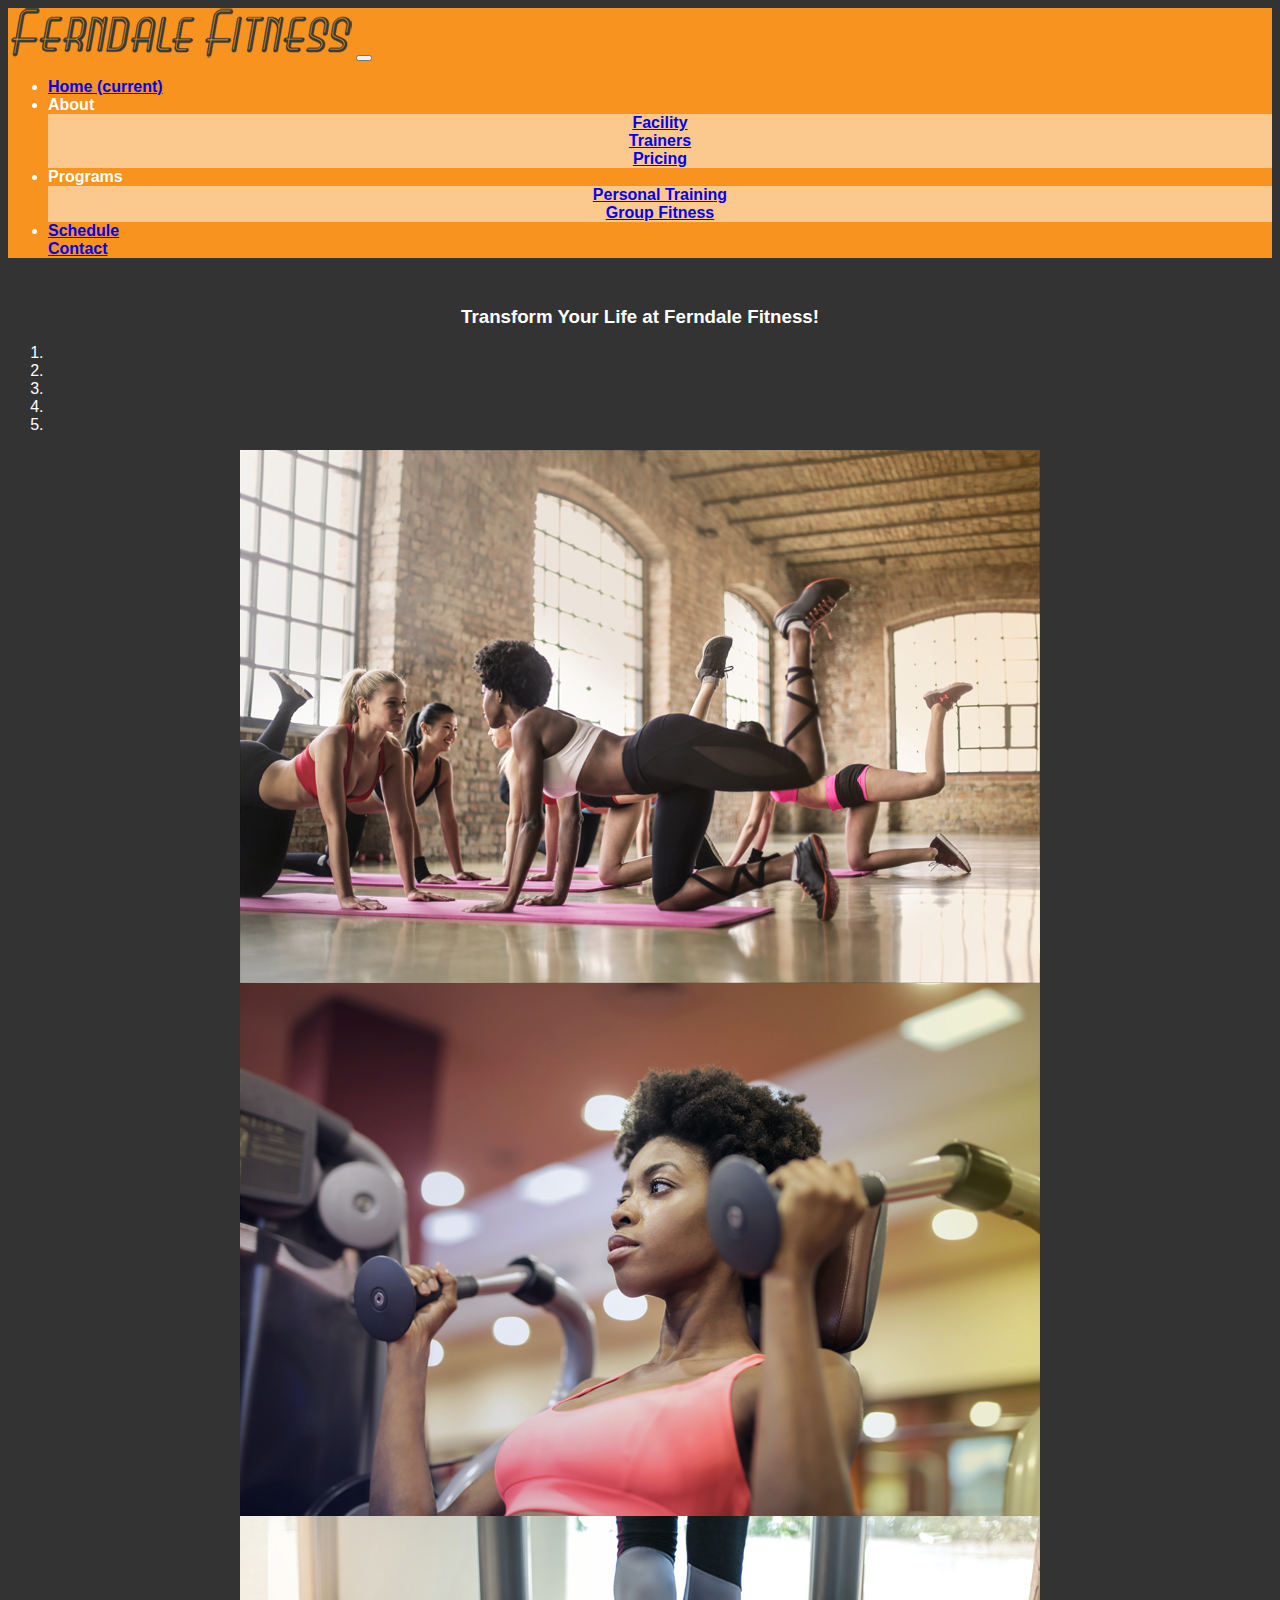
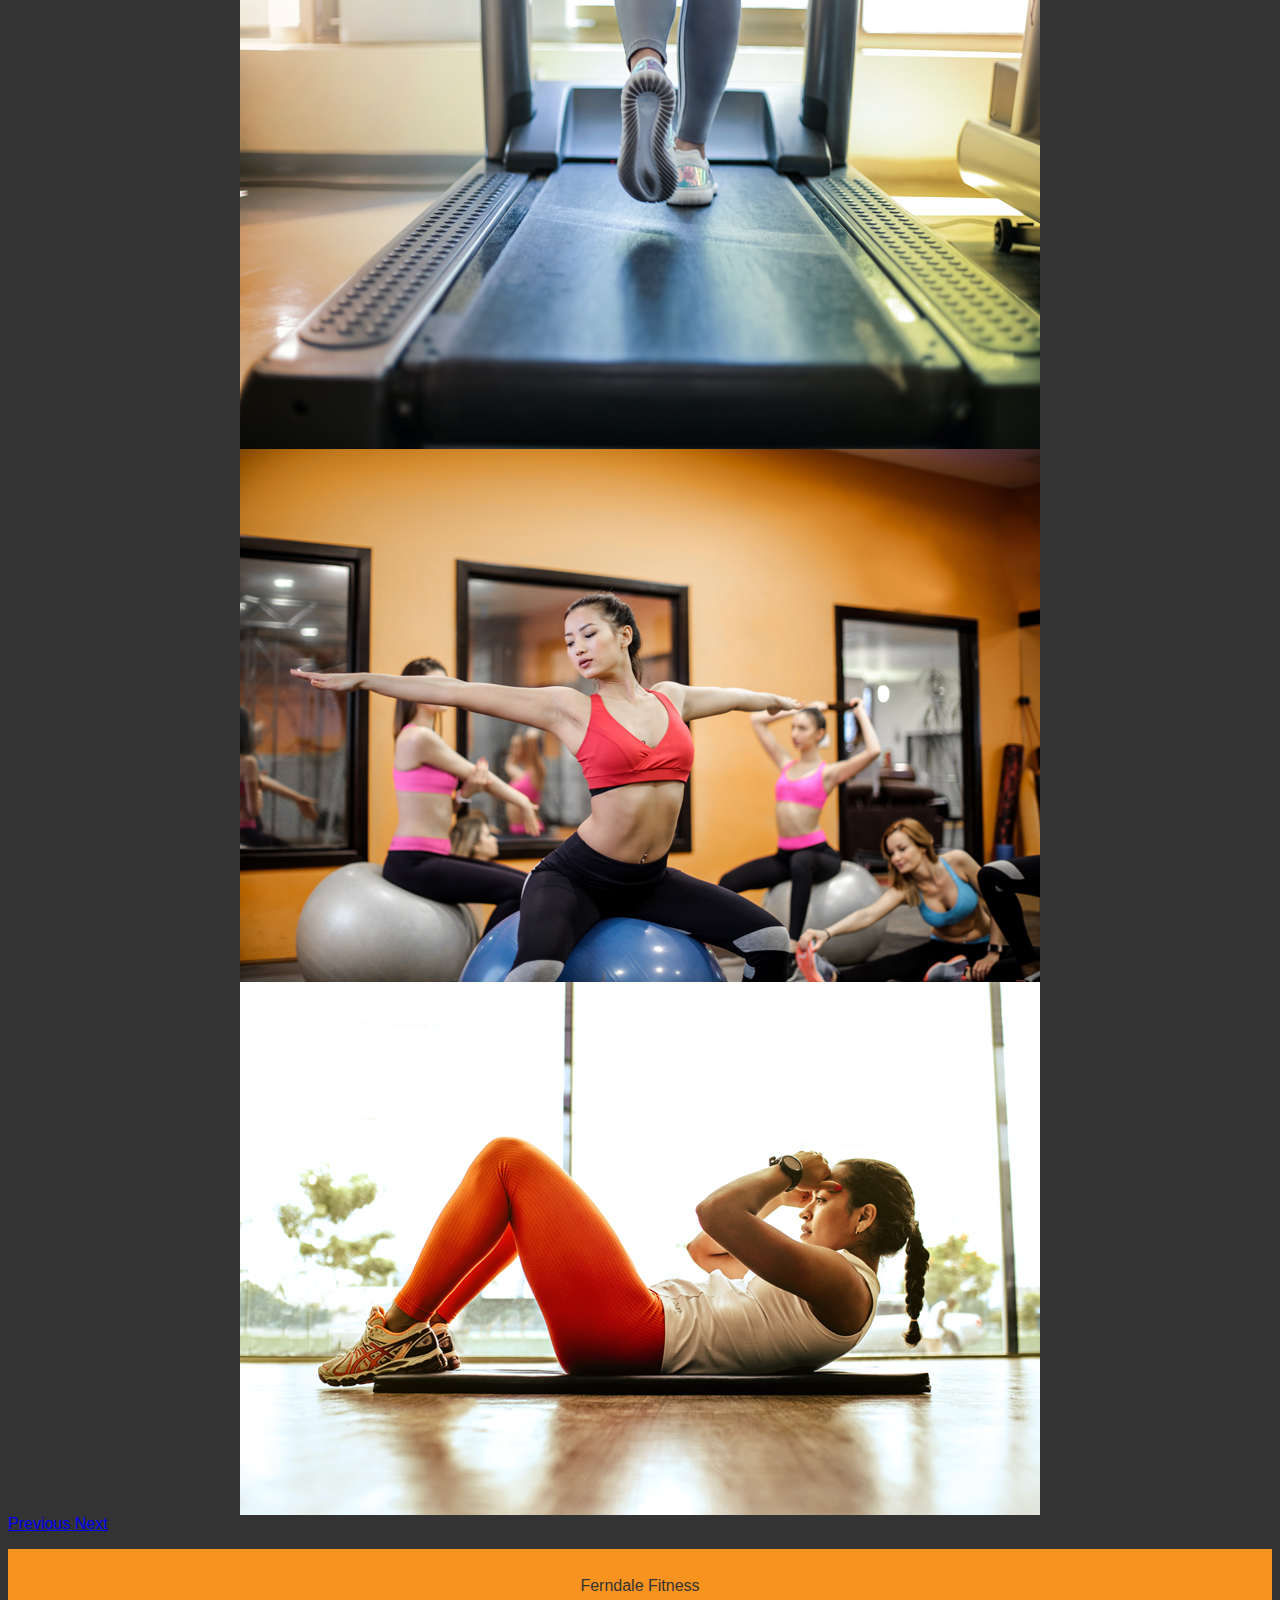
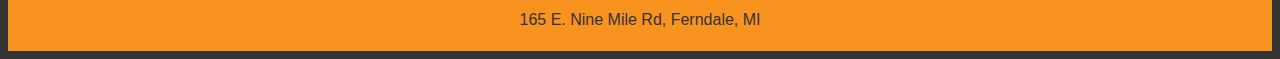
<file: index.html>
<!DOCTYPE html>
<html lang="en">

<head>
	<title>Ferndale Fitness</title>
	<meta name="viewport" content="width=device-width, initial-scale=1, shrink-to-fit=no"> 
	<link rel="stylesheet" href="https://cdn.jsdelivr.net/npm/bootstrap@4.5.3/dist/css/bootstrap.min.css" integrity="sha384-TX8t27EcRE3e/ihU7zmQxVncDAy5uIKz4rEkgIXeMed4M0jlfIDPvg6uqKI2xXr2" crossorigin="anonymous"/>
	<link href="style.css" rel="stylesheet"/> 
	<link rel="icon" href= "images/ff_icon.jpg"/>
</head>

<body>
	<nav class="navbar navbar-expand-lg navbar-light orange">
		<img class="logo responsive navbar-brand" src="images/newlogo.png"></img>
		<button class="navbar-toggler" type="button" data-toggle="collapse" data-target="#navbarTogglerDemo02" aria-controls="navbarTogglerDemo02" aria-expanded="false" aria-label="Toggle navigation">
			<span class="navbar-toggler-icon"></span>
		</button>
		<div class="collapse navbar-collapse navtext" id="navbarTogglerDemo02">
			<ul class="navbar-nav mr-auto mt-2 mt-lg-0">
				<li class="nav-item">
					<a class="nav-link" href="index.html">Home <span class="sr-only">(current)</span></a>
				</li>
				<li class="nav-item dropdown">
					<a class="nav-link dropdown-toggle" id="navbarDropdown" role="button" data-toggle="dropdown" aria-haspopup="true" aria-expanded="false">About</a>
					<div class="dropdown-menu lightorange" aria-labelledby="navbarDropdown">
						<a class="dropdown-item center" href="facility.html">Facility</a>
						<a class="dropdown-item center" href="trainers.html">Trainers</a>
						<a class="dropdown-item center" href="pricing.html">Pricing</a>
					</div>
				</li>
				<li class="nav-item dropdown">
					<a class="nav-link dropdown-toggle" id="navbarDropdown" role="button" data-toggle="dropdown" aria-haspopup="true" aria-expanded="false">Programs</a>
					<div class="dropdown-menu lightorange" aria-labelledby="navbarDropdown">
						<a class="dropdown-item center " href="personal.html">Personal Training</a>
						<a class="dropdown-item center " href="group.html">Group Fitness</a>
					</div>
				</li>			
				<li class="nav-item">
					<a class="nav-link" href="schedule.html">Schedule</a>
				</li
				<li class="nav-item">
					<a class="nav-link" href="contact.html">Contact</a>
				</li>
			</ul>
		</div>	
	</nav>
	<div class="gallery">		
		<h3 class="center mb-4"> Transform Your Life at Ferndale Fitness!</h3>	
		<div id="carousel-1" class="carousel slide mb-4" data-bs-ride="carousel">
			<ol class="carousel-indicators">
				<li data-target="#carousel-1" data-slide-to="0" class="active"></li>
				<li data-target="#carousel-1" data-slide-to="1"></li>
				<li data-target="#carousel-1" data-slide-to="2"></li>
				<li data-target="#carousel-1" data-slide-to="3"></li>
				<li data-target="#carousel-1" data-slide-to="4"></li>				
			</ol>
			<div class="carousel-inner center">
				<div class="carousel-item active img-fluid">
					<img src="images/gym-carousel1.jpg" class="d-block mx-auto img-fluid center rounded" alt="group fitness class">
				</div>
				<div class="carousel-item">
					<img src="images/gym-carousel2.jpg" class="d-block mx-auto img-fluid center rounded" alt="woman on fitness machine">
				</div>
				<div class="carousel-item">
					<img src="images/gym-carousel3.jpg" class="d-block mx-auto img-fluid center rounded" alt="walking on treadmill">
				</div>
				<div class="carousel-item">
					<img src="images/gym-carousel4.jpg" class="d-block mx-auto img-fluid center rounded" alt="woman doing crunches">
				</div>				
				<div class="carousel-item">
					<img src="images/gym-carousel5.jpg" class="d-block mx-auto img-fluid center rounded" alt="woman doing crunches">
				</div>
			</div>
			<a class="carousel-control-prev" href="#carousel-1" role="button" data-slide="prev">
				<span class="carousel-control-prev-icon" aria-hidden="true"></span>
				<span class="sr-only">Previous</span>
			</a>
			<a class="carousel-control-next" href="#carousel-1" role="button" data-slide="next">
				<span class="carousel-control-next-icon" aria-hidden="true"></span>
				<span class="sr-only">Next</span>
			</a>
		</div>	
	</div>
	<div class="footer">
		<p>Ferndale Fitness</p>
		<p>165 E. Nine Mile Rd, Ferndale, MI</p>
	</div>

	<script src="https://code.jquery.com/jquery-3.5.1.slim.min.js" integrity="sha384-DfXdz2htPH0lsSSs5nCTpuj/zy4C+OGpamoFVy38MVBnE+IbbVYUew+OrCXaRkfj" crossorigin="anonymous"></script>
	<script src="https://cdn.jsdelivr.net/npm/bootstrap@4.5.3/dist/js/bootstrap.bundle.min.js" integrity="sha384-ho+j7jyWK8fNQe+A12Hb8AhRq26LrZ/JpcUGGOn+Y7RsweNrtN/tE3MoK7ZeZDyx" crossorigin="anonymous"></script>	
	
</body>

</html>
</file>
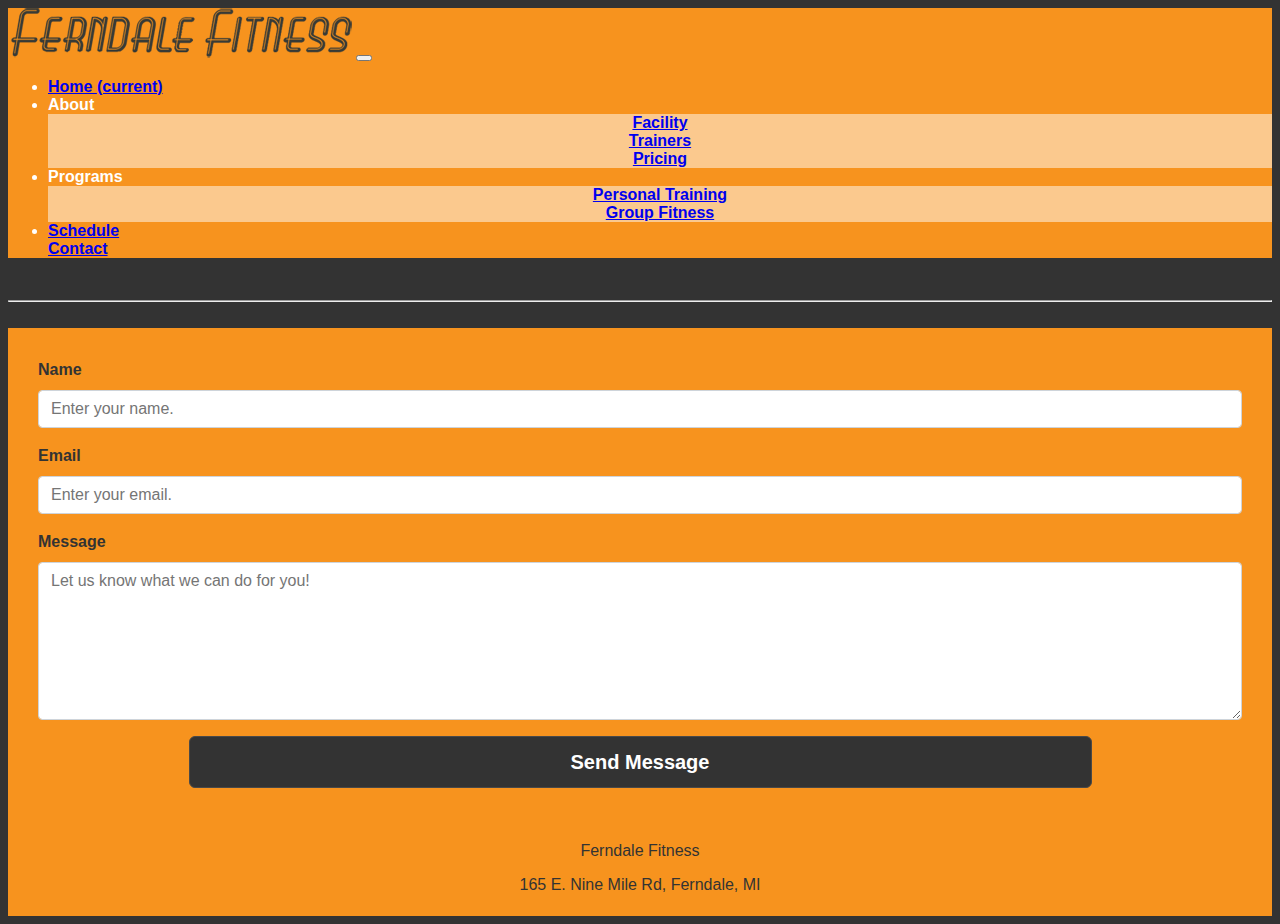
<file: contact.html>
<!DOCTYPE html>
<html lang="en">

<head>
	<title>Ferndale Fitness</title>
	<meta name="viewport" content="width=device-width, initial-scale=1, shrink-to-fit=no"> 
	<link rel="stylesheet" href="https://cdn.jsdelivr.net/npm/bootstrap@4.5.3/dist/css/bootstrap.min.css" integrity="sha384-TX8t27EcRE3e/ihU7zmQxVncDAy5uIKz4rEkgIXeMed4M0jlfIDPvg6uqKI2xXr2" crossorigin="anonymous"/>
	<link href="style.css" rel="stylesheet"/> 
	<link rel="icon" href= "images/ff_icon.jpg"/>
</head>

<body>
	<nav class="navbar navbar-expand-lg navbar-light orange">
		<img class="logo responsive navbar-brand" src="images/newlogo.png"></img>
		<button class="navbar-toggler" type="button" data-toggle="collapse" data-target="#navbarTogglerDemo02" aria-controls="navbarTogglerDemo02" aria-expanded="false" aria-label="Toggle navigation">
			<span class="navbar-toggler-icon"></span>
		</button>
		<div class="collapse navbar-collapse navtext" id="navbarTogglerDemo02">
			<ul class="navbar-nav mr-auto mt-2 mt-lg-0">
				<li class="nav-item">
					<a class="nav-link" href="index.html">Home <span class="sr-only">(current)</span></a>
				</li>
				<li class="nav-item dropdown">
					<a class="nav-link dropdown-toggle" id="navbarDropdown" role="button" data-toggle="dropdown" aria-haspopup="true" aria-expanded="false">About</a>
					<div class="dropdown-menu lightorange" aria-labelledby="navbarDropdown">
						<a class="dropdown-item center" href="facility.html">Facility</a>
						<a class="dropdown-item center" href="trainers.html">Trainers</a>
						<a class="dropdown-item center" href="pricing.html">Pricing</a>
					</div>
				</li>
				<li class="nav-item dropdown">
					<a class="nav-link dropdown-toggle" id="navbarDropdown" role="button" data-toggle="dropdown" aria-haspopup="true" aria-expanded="false">Programs</a>
					<div class="dropdown-menu lightorange" aria-labelledby="navbarDropdown">
						<a class="dropdown-item center " href="personal.html">Personal Training</a>
						<a class="dropdown-item center " href="group.html">Group Fitness</a>
					</div>
				</li>			
				<li class="nav-item">
					<a class="nav-link" href="schedule.html">Schedule</a>
				</li
				<li class="nav-item">
					<a class="nav-link" href="contact.html">Contact</a>
				</li>
			</ul>
		</div>	
	</nav>	
	<div class="container mt-5"> 	
		<div class="card contact-intro">
			<div class="card-body">
				<h4 class="my-2 center">Ferndale Fitness is conveniently located in the heart of downtown Ferndale, at 165 E. Nine Mile.</h4>
				<hr class="my-2">
				<h4 class="my-2 center">Stop in to check us out, or contact us with any questions using the form below.</h4>
			</div>
		</div>
	</div>	
		<div class="container"> 
		<div class="contact-body center my-5 rounded">
			<div id="contact-form">			
				<form action="https://contact.adriennetriplett.com/send" method="post" id="contact-form-id" class="contact-form-class">       
					<div class="contact-form-group">
						<label for="Name" class="contact-label">Name</label>
						<div class="contact-input-group">
							<input type="text" id="Name" name="Name" class="contact-form-control" placeholder="Enter your name." required>
						</div>
					</div>
					<div class="contact-form-group">
						<label for="Email" class="contact-label">Email</label>
						<div class="contact-input-group">
							<input type="email" id="Email" name="Email" class="contact-form-control" placeholder="Enter your email." required>
						</div>
					</div>
					<div class="contact-form-group">
						<label for="Message" class="contact-label">Message</label>
						<div class="contact-input-group">
							<textarea id="Message" name="Message" class="contact-form-control" rows="6" maxlength="3000" placeholder="Let us know what we can do for you!" required></textarea>
						</div>
					</div>
					<div class="contact-form-group">
						<button 
							type="submit" 
							id="contact-button" 
							class="contact-btn contact-btn-primary contact-btn-lg contact-btn-block center shadow-lg g-recaptcha"
							data-sitekey="6LcAUV4fAAAAAIAFu6_0lzNMAZESwJSm2ud4zCJv" 
							data-callback="onSubmit" 
							data-action="submit"
						>Send Message</button>
					</div>
				</form>
			</div>
		</div>	
		</div>
	</div>
	<div class="footer">
		<p>Ferndale Fitness</p>
		<p>165 E. Nine Mile Rd, Ferndale, MI</p>
	</div>
	<script src="https://www.google.com/recaptcha/api.js"></script>
	<script>
		function onSubmit(token) {
			console.log("onSubmit");
			document.getElementById("contact-form-id").submit();
			console.log("after_submit()");
		}
	</script>
	<script src="https://code.jquery.com/jquery-3.5.1.slim.min.js" integrity="sha384-DfXdz2htPH0lsSSs5nCTpuj/zy4C+OGpamoFVy38MVBnE+IbbVYUew+OrCXaRkfj" crossorigin="anonymous"></script>
	<script src="https://cdn.jsdelivr.net/npm/bootstrap@4.5.3/dist/js/bootstrap.bundle.min.js" integrity="sha384-ho+j7jyWK8fNQe+A12Hb8AhRq26LrZ/JpcUGGOn+Y7RsweNrtN/tE3MoK7ZeZDyx" crossorigin="anonymous"></script>	

</body>

</html>
</file>
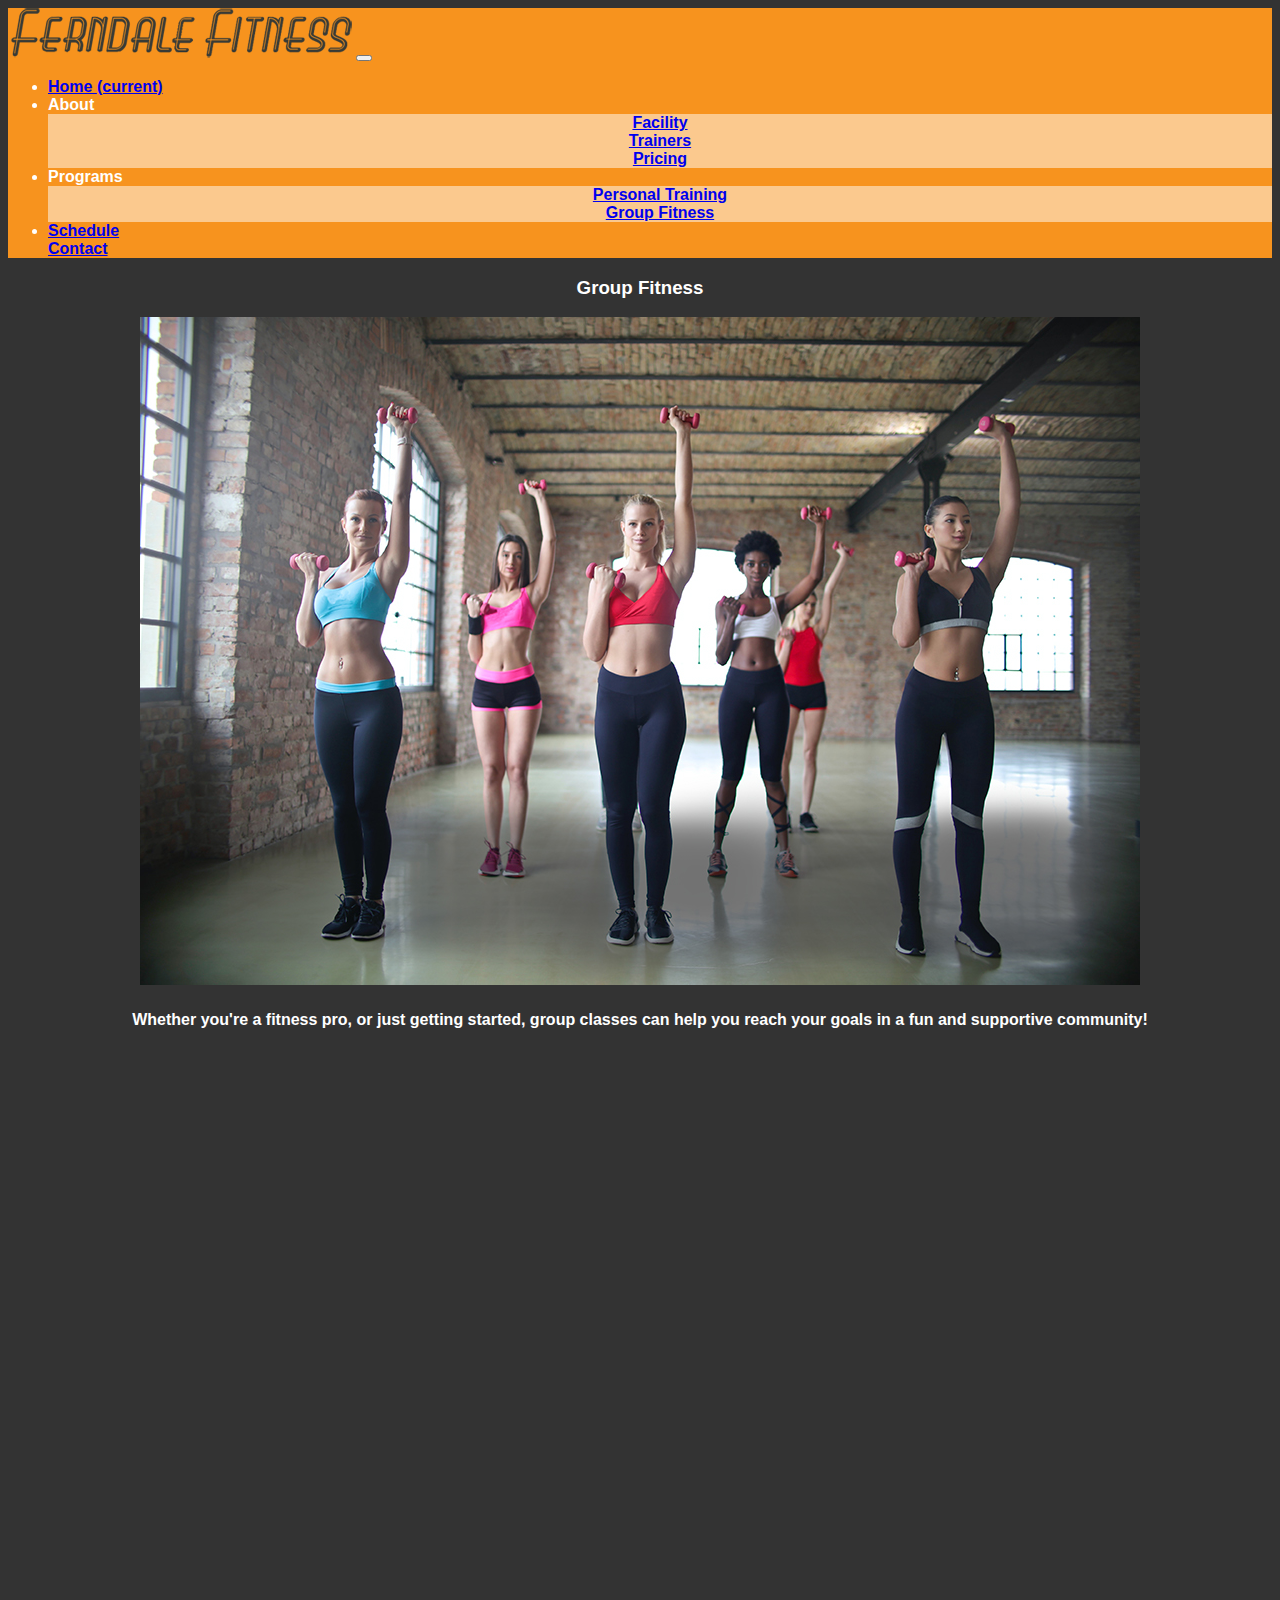
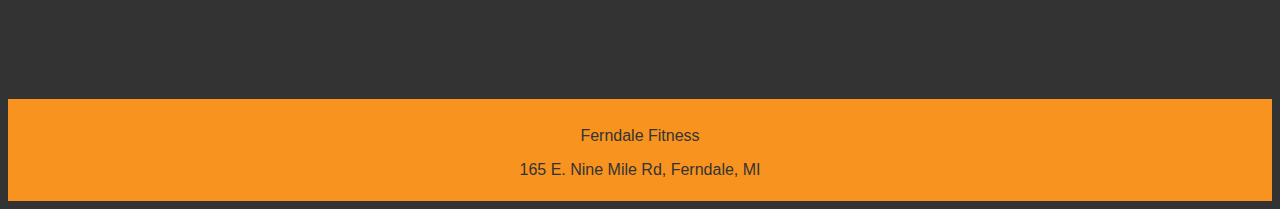
<file: group.html>
<!DOCTYPE html>
<html lang="en">

<head>
	<title>Ferndale Fitness</title>
	<meta name="viewport" content="width=device-width, initial-scale=1, shrink-to-fit=no"> 
	<link rel="stylesheet" href="https://cdn.jsdelivr.net/npm/bootstrap@4.5.3/dist/css/bootstrap.min.css" integrity="sha384-TX8t27EcRE3e/ihU7zmQxVncDAy5uIKz4rEkgIXeMed4M0jlfIDPvg6uqKI2xXr2" crossorigin="anonymous"/>
	<link href="style.css" rel="stylesheet"/> 
	<link rel="icon" href= "images/ff_icon.jpg"/>
</head>

<body>
	<nav class="navbar navbar-expand-lg navbar-light orange">
		<img class="logo responsive navbar-brand" src="images/newlogo.png"></img>
		<button class="navbar-toggler" type="button" data-toggle="collapse" data-target="#navbarTogglerDemo02" aria-controls="navbarTogglerDemo02" aria-expanded="false" aria-label="Toggle navigation">
			<span class="navbar-toggler-icon"></span>
		</button>
		<div class="collapse navbar-collapse navtext" id="navbarTogglerDemo02">
			<ul class="navbar-nav mr-auto mt-2 mt-lg-0">
				<li class="nav-item">
					<a class="nav-link" href="index.html">Home <span class="sr-only">(current)</span></a>
				</li>
				<li class="nav-item dropdown">
					<a class="nav-link dropdown-toggle" id="navbarDropdown" role="button" data-toggle="dropdown" aria-haspopup="true" aria-expanded="false">About</a>
					<div class="dropdown-menu lightorange" aria-labelledby="navbarDropdown">
						<a class="dropdown-item center" href="facility.html">Facility</a>
						<a class="dropdown-item center" href="trainers.html">Trainers</a>
						<a class="dropdown-item center" href="pricing.html">Pricing</a>
					</div>
				</li>
				<li class="nav-item dropdown">
					<a class="nav-link dropdown-toggle" id="navbarDropdown" role="button" data-toggle="dropdown" aria-haspopup="true" aria-expanded="false">Programs</a>
					<div class="dropdown-menu lightorange" aria-labelledby="navbarDropdown">
						<a class="dropdown-item center " href="personal.html">Personal Training</a>
						<a class="dropdown-item center " href="group.html">Group Fitness</a>
					</div>
				</li>			
				<li class="nav-item">
					<a class="nav-link" href="schedule.html">Schedule</a>
				</li
				<li class="nav-item">
					<a class="nav-link" href="contact.html">Contact</a>
				</li>
			</ul>
		</div>	
	</nav>
	<div class="container center">
		<h3 class="my-3"> Group Fitness</h3>
		<img src="images/groupfitness.jpg" class="img-fluid rounded mb-4"/>
		<h4 class="subheader mb-4"> Whether you're a fitness pro, or just getting started, group classes can help you reach your goals in a fun and supportive community!</h4>
	</div>
	<div class="container center">
		<div class="row row-cols-1 row-cols-sm-2 row-cols-md-3 row-cols-lg-4 card-deck graytext">
		  <div class="col mb-4">
			<div class="card">
			  <div class="card-body">
				<h5 class="card-title">Cycling</h5>
				<p class="card-text">Cycling is a highly effective way to build cardiovascular strength and endurance. Party on a bike in a motivating, pulse-pounding, fun full-body workout.</p>
			  </div>
			</div>
		  </div>
		  <div class="col mb-4">
			<div class="card">
			  <div class="card-body">
				<h5 class="card-title">HIIT</h5>
				<p class="card-text">High-intensity interval training is a full-body workout, building cardiovascular fitness while improving muscular strength and endurance.</p>
			  </div>
			</div>
		  </div>
		  <div class="col mb-4">
			<div class="card">
			  <div class="card-body">
				<h5 class="card-title">Zumba</h5>
				<p class="card-text">Zumba mixes low-intensity and high-intensity moves for an interval-style, calorie-burning, full-body fitness dance party. Fitness has never been so much fun!</p>
			  </div>
			</div>
		  </div>
		  <div class="col mb-4">
			<div class="card">
			  <div class="card-body">
				<h5 class="card-title">Pilates</h5>
				<p class="card-text">Pilates consists of low-impact flexibility and muscular strength and endurance movements, emphasizing proper postural alignment, core strength and balance.</p>
			  </div>
			</div>
		  </div>
		  <div class="col mb-4">
			<div class="card">
			  <div class="card-body">
				<h5 class="card-title">Kickboxing</h5>
				<p class="card-text">Kickboxing is a total body workout that involves utilizing multiple muscle groups to elevate the heart rate, build stamina, improve coordination and flexibility, and burn calories.</p>
			  </div>
			</div>
		  </div>
		  <div class="col mb-4">
			<div class="card">
			  <div class="card-body">
				<h5 class="card-title">Water Aerobics</h5>
				<p class="card-text">A shallow water, low-impact, medium-intensity, full-body workout, using water and equipment for resistance, toning muscles, and increasing endurance and flexibility.</p>
			  </div>
			</div>
		  </div>
		  <div class="col mb-4">
			<div class="card">
			  <div class="card-body">
				<h5 class="card-title">Step Aerobics</h5>
				<p class="card-text">Step classes begin with a dynamic warm-up, followed by active, choreographed cardiovascular exercises. Step it up and down to the sound of your favorite beats in this fast-paced session.</p>
			  </div>
			</div>
		  </div>
		  <div class="col mb-4">
			<div class="card">
			  <div class="card-body">
				<h5 class="card-title">Yoga</h5>
				<p class="card-text">Yoga will help you develop flexibility, strength and balance. By emphasizing symmetry of body and mind, classes will improve your body awareness, helping you live more comfortably.</p>
			  </div>
			</div>
		  </div>
		</div>
	</div>	
	<div class="footer">
		<p>Ferndale Fitness</p>
		<p>165 E. Nine Mile Rd, Ferndale, MI</p>
	</div>

	<script src="https://code.jquery.com/jquery-3.5.1.slim.min.js" integrity="sha384-DfXdz2htPH0lsSSs5nCTpuj/zy4C+OGpamoFVy38MVBnE+IbbVYUew+OrCXaRkfj" crossorigin="anonymous"></script>
	<script src="https://cdn.jsdelivr.net/npm/bootstrap@4.5.3/dist/js/bootstrap.bundle.min.js" integrity="sha384-ho+j7jyWK8fNQe+A12Hb8AhRq26LrZ/JpcUGGOn+Y7RsweNrtN/tE3MoK7ZeZDyx" crossorigin="anonymous"></script>	

</body>

</html>
</file>
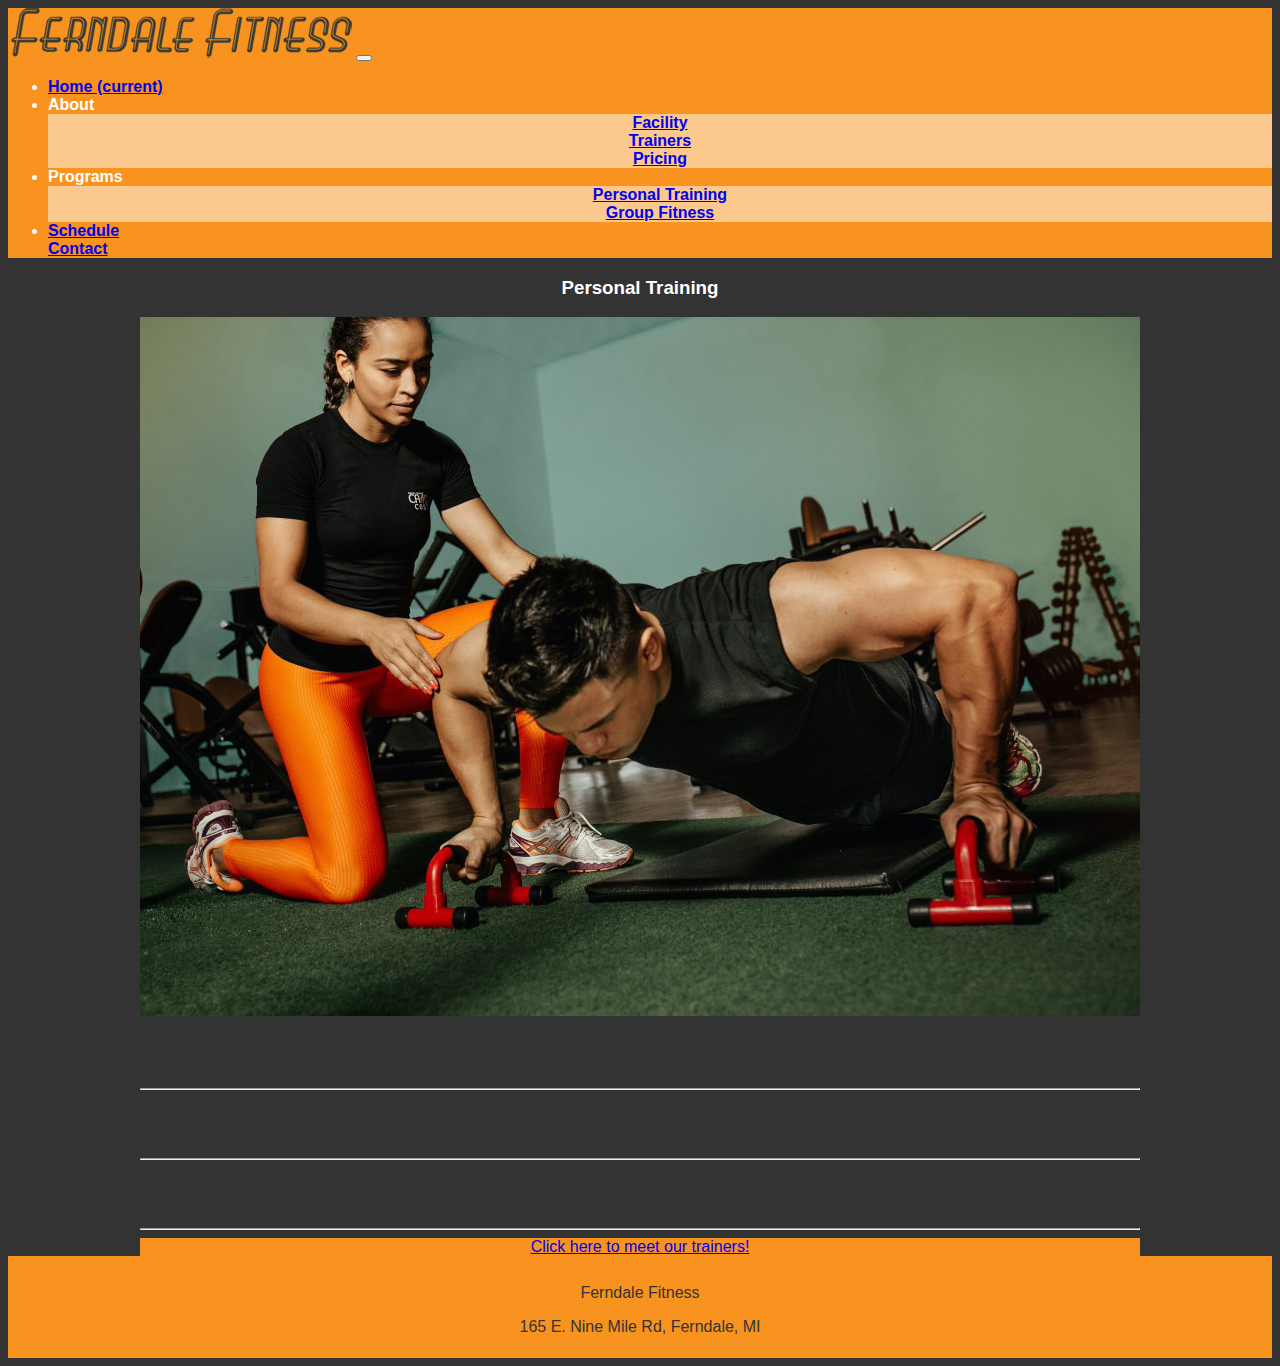
<file: personal.html>
<!DOCTYPE html>
<html lang="en">

<head>
	<title>Ferndale Fitness</title>
	<meta name="viewport" content="width=device-width, initial-scale=1, shrink-to-fit=no"> 
	<link rel="stylesheet" href="https://cdn.jsdelivr.net/npm/bootstrap@4.5.3/dist/css/bootstrap.min.css" integrity="sha384-TX8t27EcRE3e/ihU7zmQxVncDAy5uIKz4rEkgIXeMed4M0jlfIDPvg6uqKI2xXr2" crossorigin="anonymous"/>
	<link href="style.css" rel="stylesheet"/> 
	<link rel="icon" href= "images/ff_icon.jpg"/>
</head>

<body>
	<nav class="navbar navbar-expand-lg navbar-light orange">
		<img class="logo responsive navbar-brand" src="images/newlogo.png"></img>
		<button class="navbar-toggler" type="button" data-toggle="collapse" data-target="#navbarTogglerDemo02" aria-controls="navbarTogglerDemo02" aria-expanded="false" aria-label="Toggle navigation">
			<span class="navbar-toggler-icon"></span>
		</button>
		<div class="collapse navbar-collapse navtext" id="navbarTogglerDemo02">
			<ul class="navbar-nav mr-auto mt-2 mt-lg-0">
				<li class="nav-item">
					<a class="nav-link" href="index.html">Home <span class="sr-only">(current)</span></a>
				</li>
				<li class="nav-item dropdown">
					<a class="nav-link dropdown-toggle" id="navbarDropdown" role="button" data-toggle="dropdown" aria-haspopup="true" aria-expanded="false">About</a>
					<div class="dropdown-menu lightorange" aria-labelledby="navbarDropdown">
						<a class="dropdown-item center" href="facility.html">Facility</a>
						<a class="dropdown-item center" href="trainers.html">Trainers</a>
						<a class="dropdown-item center" href="pricing.html">Pricing</a>
					</div>
				</li>
				<li class="nav-item dropdown">
					<a class="nav-link dropdown-toggle" id="navbarDropdown" role="button" data-toggle="dropdown" aria-haspopup="true" aria-expanded="false">Programs</a>
					<div class="dropdown-menu lightorange" aria-labelledby="navbarDropdown">
						<a class="dropdown-item center " href="personal.html">Personal Training</a>
						<a class="dropdown-item center " href="group.html">Group Fitness</a>
					</div>
				</li>			
				<li class="nav-item">
					<a class="nav-link" href="schedule.html">Schedule</a>
				</li
				<li class="nav-item">
					<a class="nav-link" href="contact.html">Contact</a>
				</li>
			</ul>
		</div>	
	</nav>
	<div class="container center my-3">	
		<h3> Personal Training</h3>
		<img src="images/personal2.jpg" class="img-fluid rounded my-3"/>
	</div>
	<div class="container center">
		<div class="jumbotron graytext center narrow">
			<h2>Achieve results faster with a personal trainer!</h2>
			<hr class="my-4">
			<p class="lead mt-4">Whether you're looking to shred fat, build muscle, or simply become the healthiest version of yourself, our experienced personal trainers are here to help. </p>
			<hr class="my-4">
			<p class="lead mt-4">Our one-on-one sessions pair you with a coach who will guide you to the workouts that fit your goals and motivate you to create healthy habits with your nutrition, mindset, movement and recovery.</p>
			<hr class="my-4">
			<a class="btn trainerbutton btn-lg mt-5 shadow" href="trainers.html" role="button">Click here to meet our trainers!</a>
		</div>
	</div>
	<div class="footer mt-5">
		<p>Ferndale Fitness</p>
		<p>165 E. Nine Mile Rd, Ferndale, MI</p>
	</div>

	<script src="https://code.jquery.com/jquery-3.5.1.slim.min.js" integrity="sha384-DfXdz2htPH0lsSSs5nCTpuj/zy4C+OGpamoFVy38MVBnE+IbbVYUew+OrCXaRkfj" crossorigin="anonymous"></script>
	<script src="https://cdn.jsdelivr.net/npm/bootstrap@4.5.3/dist/js/bootstrap.bundle.min.js" integrity="sha384-ho+j7jyWK8fNQe+A12Hb8AhRq26LrZ/JpcUGGOn+Y7RsweNrtN/tE3MoK7ZeZDyx" crossorigin="anonymous"></script>	
	
</body>

</html>
</file>
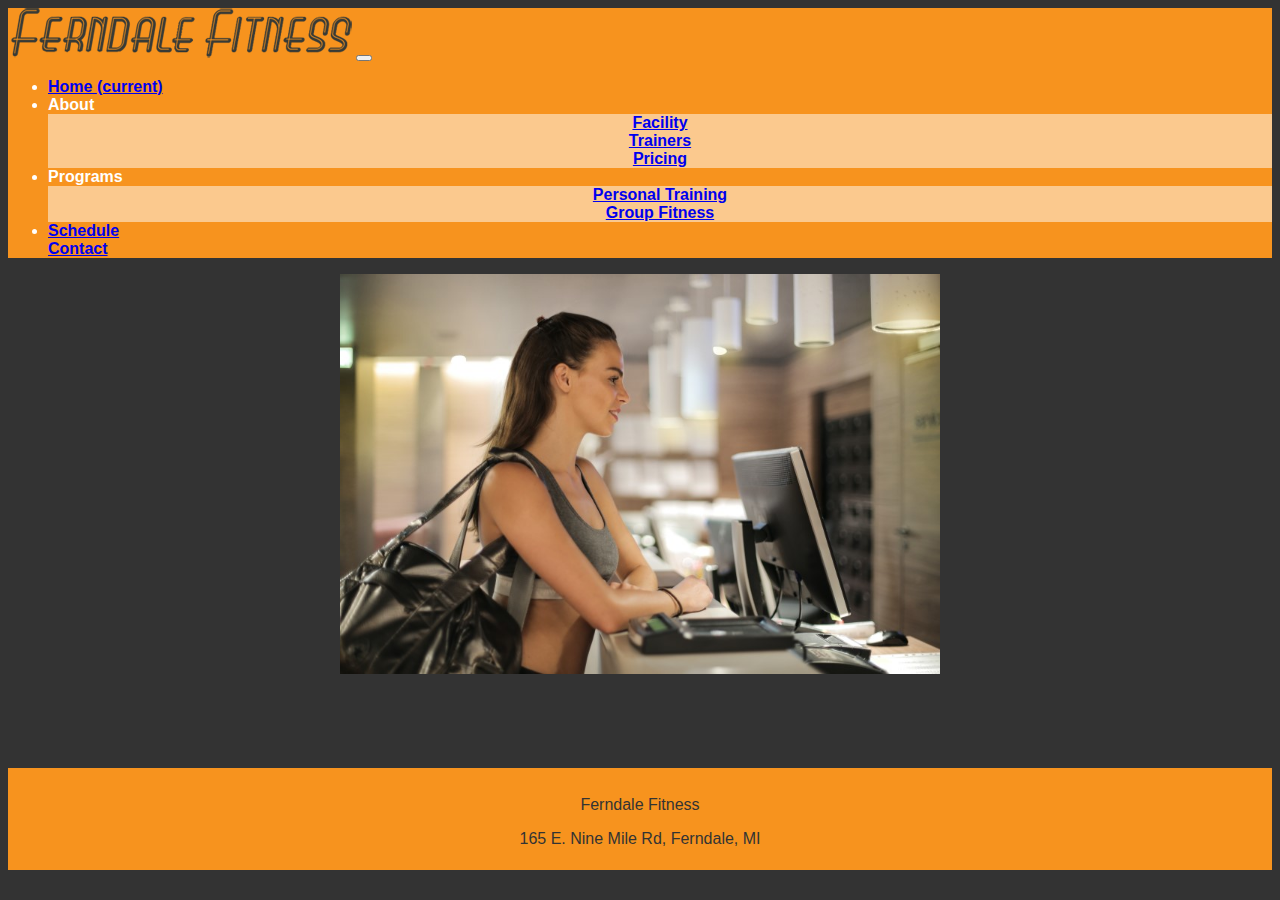
<file: pricing.html>
<!DOCTYPE html>
<html lang="en">

<head>
	<title>Ferndale Fitness</title>
	<meta name="viewport" content="width=device-width, initial-scale=1, shrink-to-fit=no"> 
	<link rel="stylesheet" href="https://cdn.jsdelivr.net/npm/bootstrap@4.5.3/dist/css/bootstrap.min.css" integrity="sha384-TX8t27EcRE3e/ihU7zmQxVncDAy5uIKz4rEkgIXeMed4M0jlfIDPvg6uqKI2xXr2" crossorigin="anonymous"/>
	<link href="style.css" rel="stylesheet"/> 
	<link rel="icon" href= "images/ff_icon.jpg"/>
</head>

<body>
	<nav class="navbar navbar-expand-lg navbar-light orange">
		<img class="logo responsive navbar-brand" src="images/newlogo.png"></img>
		<button class="navbar-toggler" type="button" data-toggle="collapse" data-target="#navbarTogglerDemo02" aria-controls="navbarTogglerDemo02" aria-expanded="false" aria-label="Toggle navigation">
			<span class="navbar-toggler-icon"></span>
		</button>
			<div class="collapse navbar-collapse navtext" id="navbarTogglerDemo02">
				<ul class="navbar-nav mr-auto mt-2 mt-lg-0">
					<li class="nav-item">
						<a class="nav-link" href="index.html">Home <span class="sr-only">(current)</span></a>
					</li>
					<li class="nav-item dropdown">
						<a class="nav-link dropdown-toggle" id="navbarDropdown" role="button" data-toggle="dropdown" aria-haspopup="true" aria-expanded="false">About</a>
						<div class="dropdown-menu lightorange" aria-labelledby="navbarDropdown">
							<a class="dropdown-item center" href="facility.html">Facility</a>
							<a class="dropdown-item center" href="trainers.html">Trainers</a>
							<a class="dropdown-item center" href="pricing.html">Pricing</a>
						</div>
					</li>
					<li class="nav-item dropdown">
						<a class="nav-link dropdown-toggle" id="navbarDropdown" role="button" data-toggle="dropdown" aria-haspopup="true" aria-expanded="false">Programs</a>
						<div class="dropdown-menu lightorange" aria-labelledby="navbarDropdown">
							<a class="dropdown-item center " href="personal.html">Personal Training</a>
							<a class="dropdown-item center " href="group.html">Group Fitness</a>
						</div>
					</li>			
					<li class="nav-item">
						<a class="nav-link" href="schedule.html">Schedule</a>
					</li
					<li class="nav-item">
						<a class="nav-link" href="contact.html">Contact</a>
					</li>
				</ul>
			</div>	
	</nav>
	<div class="container my-5 price">
		<div class="card">
			<img src="images/pricing.jpg" class="card-img-top img-fluid price" alt="woman at gym front desk">
			<div class="card-body">
				<h4 class="card-title bold">$59 per month</h4>
				<p class="card-text">The premier fitness experience you want, at a price you can afford.</p>			
			</div>
		</div>
	</div>	
	<div class="footer">
		<p>Ferndale Fitness</p>
		<p>165 E. Nine Mile Rd, Ferndale, MI</p>
	</div>
	
<script src="https://code.jquery.com/jquery-3.5.1.slim.min.js" integrity="sha384-DfXdz2htPH0lsSSs5nCTpuj/zy4C+OGpamoFVy38MVBnE+IbbVYUew+OrCXaRkfj" crossorigin="anonymous"></script>
<script src="https://cdn.jsdelivr.net/npm/bootstrap@4.5.3/dist/js/bootstrap.bundle.min.js" integrity="sha384-ho+j7jyWK8fNQe+A12Hb8AhRq26LrZ/JpcUGGOn+Y7RsweNrtN/tE3MoK7ZeZDyx" crossorigin="anonymous"></script>	

</body>

</html>
</file>
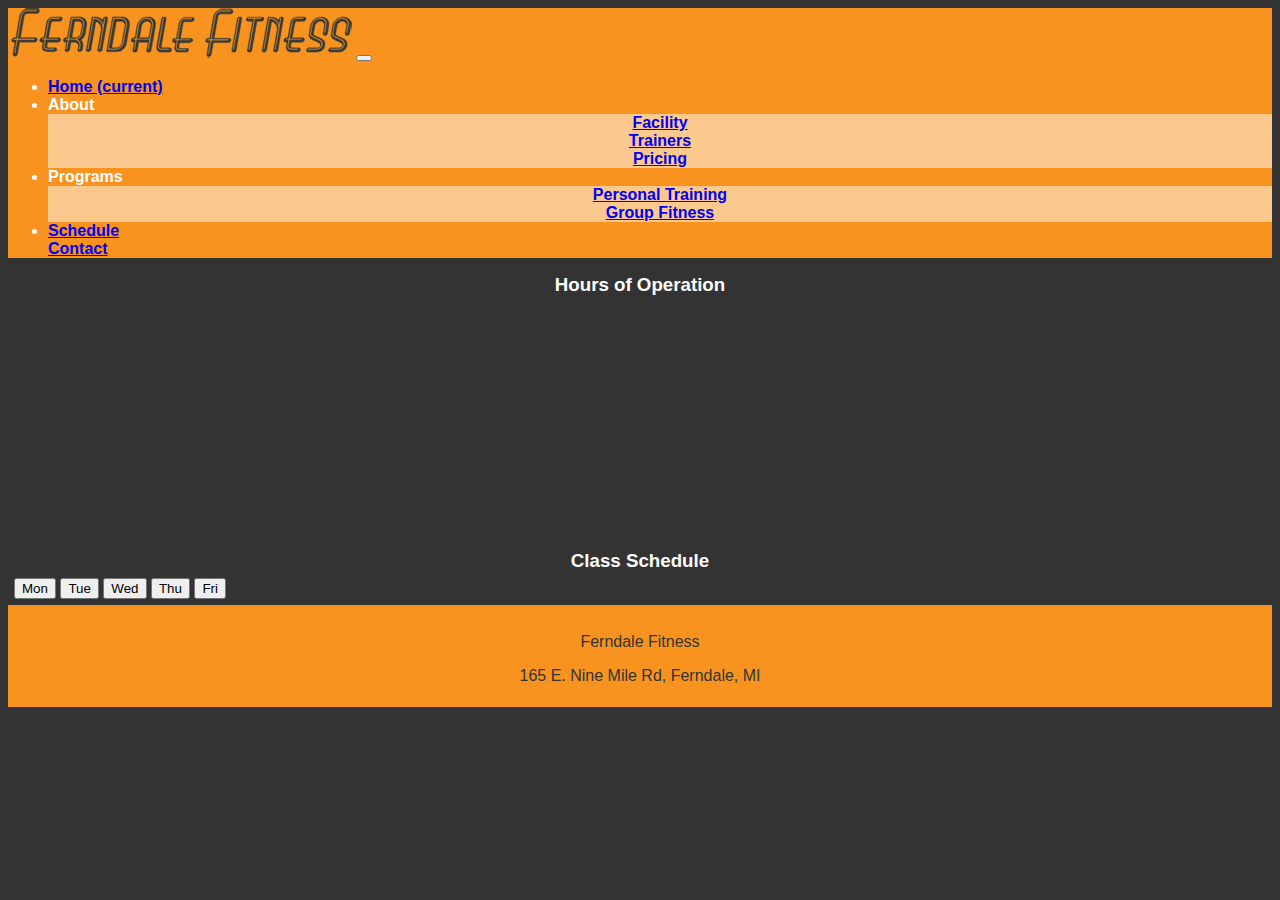
<file: schedule.html>
<!DOCTYPE html>
<html lang="en">

<head>
	<title>Ferndale Fitness</title>
	<meta name="viewport" content="width=device-width, initial-scale=1, shrink-to-fit=no"> 
	<link rel="stylesheet" href="https://cdn.jsdelivr.net/npm/bootstrap@4.5.3/dist/css/bootstrap.min.css" integrity="sha384-TX8t27EcRE3e/ihU7zmQxVncDAy5uIKz4rEkgIXeMed4M0jlfIDPvg6uqKI2xXr2" crossorigin="anonymous"/>
	<link href="style.css" rel="stylesheet"/> 
	<link rel="icon" href= "images/ff_icon.jpg"/>
</head>

<body>
	<nav class="navbar navbar-expand-lg navbar-light orange">
		<img class="logo responsive navbar-brand" src="images/newlogo.png"></img>
		<button class="navbar-toggler" type="button" data-toggle="collapse" data-target="#navbarTogglerDemo02" aria-controls="navbarTogglerDemo02" aria-expanded="false" aria-label="Toggle navigation">
			<span class="navbar-toggler-icon"></span>
		</button>
		<div class="collapse navbar-collapse navtext" id="navbarTogglerDemo02">
			<ul class="navbar-nav mr-auto mt-2 mt-lg-0">
				<li class="nav-item">
					<a class="nav-link" href="index.html">Home <span class="sr-only">(current)</span></a>
				</li>
				<li class="nav-item dropdown">
					<a class="nav-link dropdown-toggle" id="navbarDropdown" role="button" data-toggle="dropdown" aria-haspopup="true" aria-expanded="false">About</a>
					<div class="dropdown-menu lightorange" aria-labelledby="navbarDropdown">
						<a class="dropdown-item center" href="facility.html">Facility</a>
						<a class="dropdown-item center" href="trainers.html">Trainers</a>
						<a class="dropdown-item center" href="pricing.html">Pricing</a>
					</div>
				</li>
				<li class="nav-item dropdown">
					<a class="nav-link dropdown-toggle" id="navbarDropdown" role="button" data-toggle="dropdown" aria-haspopup="true" aria-expanded="false">Programs</a>
					<div class="dropdown-menu lightorange" aria-labelledby="navbarDropdown">
						<a class="dropdown-item center " href="personal.html">Personal Training</a>
						<a class="dropdown-item center " href="group.html">Group Fitness</a>
					</div>
				</li>			
				<li class="nav-item">
					<a class="nav-link" href="schedule.html">Schedule</a>
				</li
				<li class="nav-item">
					<a class="nav-link" href="contact.html">Contact</a>
				</li>
			</ul>
		</div>	
	</nav>
	<h3 class="center my-3">Hours of Operation</h3>
	<div class="card bold hours mt-3">
		<div class="card-body">
			<p class="card-text">Monday: 5AM &mdash; 10PM</p>
			<p class="card-text">Tuesday: 5AM &mdash; 10PM</p>
			<p class="card-text">Wednesday: 5AM &mdash; 10PM</p>
			<p class="card-text">Thursday: 5AM &mdash; 10PM</p>
			<p class="card-text">Friday: 5AM &mdash; 9PM</p>
			<p class="card-text">Saturday: 6AM &mdash; 6PM</p>
			<p class="card-text">Sunday: 7AM &mdash; 5PM</p>
		</div>
	</div>
	<h3 class="center mt-5 mb-3">Class Schedule</h3>	
	<div class="nav nav-pills nav-justified card-header-pills scheduleheader">
		<button type="button" class="nav-link selectDay" day-number="1"><span class="text-uppercase small">Mon</span></button>
		<button type="button" class="nav-link selectDay" day-number="2"><span class="text-uppercase small">Tue</span></button>
		<button type="button" class="nav-link selectDay" day-number="3"><span class="text-uppercase small">Wed</span></button>
		<button type="button" class="nav-link selectDay" day-number="4"><span class="text-uppercase small">Thu</span></button>
		<button type="button" class="nav-link selectDay" day-number="5"><span class="text-uppercase small">Fri</span></button>
	</div>
	<div class="container sched">
		<div class="card-body center">
			<div class="day" day-number="1">
				<ul class="list-unstyled">
					<li class="card card-body mb-2">
						<div class="row align-items-center">
							<div class="col-4 col-md-2">6:30 AM<br><span class="text-muted small">45m</span></div>
							<div class="col-12 col-sm-8 col-md h4 mb-0">Cycling</div>
						</div>
					</li>					
					<li class="card card-body mb-2">
						<div class="row align-items-center">
							<div class="col-12 col-md-2">9:00 AM<br><span class="text-muted small">1h</span></div>
							<div class="col-12 col-sm-8 col-md h4 mb-0">Zumba</div>
						</div>
					</li>
					<li class="card card-body mb-2">
						<div class="row align-items-center">
							<div class="col-4 col-md-2">10:30 AM<br><span class="text-muted small">1h</span></div>
							<div class="col-12 col-sm-8 col-md h4 mb-0">Pilates</div>
						</div>
					</li>
					<li class="card card-body mb-2">	
						<div class="row align-items-center">
							<div class="col-4 col-md-2">6:00 PM<br><span class="text-muted small">55m</span></div>
							<div class="col-12 col-sm-8 col-md h4 mb-0">Kickboxing</div>
						</div>
					</li>
					<li class="card card-body mb-2">
						<div class="row align-items-center">
							<div class="col-4 col-md-2">7:00 PM<br><span class="text-muted small">45m</span></div>
							<div class="col-12 col-sm-8 col-md h4 mb-0">Water Aerobics</div>
						</div>
					</li>
				</ul>		
			</div>			
			<div class="day" day-number="2">
				<ul class="list-unstyled">
					<li class="card card-body mb-2">
						<div class="row align-items-center">
							<div class="col-4 col-md-2">6:30 AM<br><span class="text-muted small">45m</span></div>
							<div class="col-12 col-sm-8 col-md h4 mb-0">Water Aerobics</div>
						</div>
					</li>					
					<li class="card card-body mb-2">
						<div class="row align-items-center">
							<div class="col-4 col-md-2">9:00 AM<br><span class="text-muted small">1h</span></div>
							<div class="col-12 col-sm-8 col-md h4 mb-0">HIIT</div>
						</div>
					</li>
					<li class="card card-body mb-2">
						<div class="row align-items-center">
							<div class="col-4 col-md-2">10:30 AM<br><span class="text-muted small">1h</span></div>
							<div class="col-12 col-sm-8 col-md h4 mb-0">Step Aerobics</div>
						</div>
					</li>
					<li class="card card-body mb-2">	
						<div class="row align-items-center">
							<div class="col-4 col-md-2">6:00 PM<br><span class="text-muted small">55m</span></div>
							<div class="col-12 col-sm-8 col-md h4 mb-0">Cycling</div>
						</div>
					</li>
					<li class="card card-body mb-2">
						<div class="row align-items-center">
							<div class="col-4 col-md-2">7:00 PM<br><span class="text-muted small">45m</span></div>
							<div class="col-12 col-sm-8 col-md h4 mb-0">Yoga</div>
						</div>
					</li>
				</ul>
			</div>		
			<div class="day" day-number="3">
				<ul class="list-unstyled">
					<li class="card card-body mb-2">
						<div class="row align-items-center">
							<div class="col-4 col-md-2">6:30 AM<br><span class="text-muted small">45m</span></div>
							<div class="col-12 col-sm-8 col-md h4 mb-0">Cycling</div>
						</div>
					</li>					
					<li class="card card-body mb-2">
						<div class="row align-items-center">
							<div class="col-4 col-md-2">9:00 AM<br><span class="text-muted small">1h</span></div>
							<div class="col-12 col-sm-8 col-md h4 mb-0">Zumba</div>
						</div>
					</li>
					<li class="card card-body mb-2">
						<div class="row align-items-center">
							<div class="col-4 col-md-2">10:30 AM<br><span class="text-muted small">1h</span></div>
							<div class="col-12 col-sm-8 col-md h4 mb-0">Pilates</div>
						</div>
					</li>				
					<li class="card card-body mb-2">	
						<div class="row align-items-center">
							<div class="col-4 col-md-2">6:00 PM<br><span class="text-muted small">55m</span></div>
							<div class="col-12 col-sm-8 col-md h4 mb-0">Kickboxing</div>
						</div>
					</li>						
					<li class="card card-body mb-2">
						<div class="row align-items-center">
							<div class="col-4 col-md-2">7:00 PM<br><span class="text-muted small">45m</span></div>
							<div class="col-12 col-sm-8 col-md h4 mb-0">Water Aerobics</div>
						</div>
					</li>
				</ul>	
			</div>			
			<div class="day" day-number="4">
				<ul class="list-unstyled">
					<li class="card card-body mb-2">
						<div class="row align-items-center">
							<div class="col-4 col-md-2">6:30 AM<br><span class="text-muted small">45m</span></div>
							<div class="col-12 col-sm-8 col-md h4 mb-0">Water Aerobics</div>
						</div>
					</li>					
					<li class="card card-body mb-2">
						<div class="row align-items-center">
							<div class="col-4 col-md-2">9:00 AM<br><span class="text-muted small">1h</span></div>
							<div class="col-12 col-sm-8 col-md h4 mb-0">HIIT</div>
						</div>
					</li>
					<li class="card card-body mb-2">
						<div class="row align-items-center">
							<div class="col-4 col-md-2">10:30 AM<br><span class="text-muted small">1h</span></div>
							<div class="col-12 col-sm-8 col-md h4 mb-0">Step Aerobics</div>
						</div>
					</li>
					<li class="card card-body mb-2">	
						<div class="row align-items-center">
							<div class="col-4 col-md-2">6:00 PM<br><span class="text-muted small">55m</span></div>
							<div class="col-12 col-sm-8 col-md h4 mb-0">Cycling</div>
						</div>
					</li>
					<li class="card card-body mb-2">
						<div class="row align-items-center">
							<div class="col-4 col-md-2">7:00 PM<br><span class="text-muted small">45m</span></div>
							<div class="col-12 col-sm-8 col-md h4 mb-0">Yoga</div>
						</div>
					</li>
				</ul>	
			</div>			
			<div class="day" day-number="5">
				<ul class="list-unstyled">
					<li class="card card-body mb-2">
						<div class="row align-items-center">
							<div class="col-4 col-md-2">6:30 AM<br><span class="text-muted small">45m</span></div>
							<div class="col-12 col-sm-8 col-md h4 mb-0">Cycling</div>
						</div>
					</li>					
					<li class="card card-body mb-2">
						<div class="row align-items-center">
							<div class="col-4 col-md-2">9:00 AM<br><span class="text-muted small">1h</span></div>
							<div class="col-12 col-sm-8 col-md h4 mb-0">Zumba</div>
						</div>
					</li>
					<li class="card card-body mb-2">
						<div class="row align-items-center">
							<div class="col-4 col-md-2">10:30 AM<br><span class="text-muted small">1h</span></div>
							<div class="col-12 col-sm-8 col-md h4 mb-0">Pilates</div>
						</div>
					</li>
					<li class="card card-body mb-2">	
						<div class="row align-items-center">
							<div class="col-4 col-md-2">6:00 PM<br><span class="text-muted small">55m</span></div>
							<div class="col-12 col-sm-8 col-md h4 mb-0">Kickboxing</div>
						</div>
					</li>
					<li class="card card-body mb-2">
						<div class="row align-items-center">
							<div class="col-4 col-md-2">7:00 PM<br><span class="text-muted small">45m</span></div>
							<div class="col-12 col-sm-8 col-md h4 mb-0">Water Aerobics</div>
						</div>
					</li>
				</ul>	
			</div>	
		</div>
	</div>
	<div class="footer">
		<p>Ferndale Fitness</p>
		<p>165 E. Nine Mile Rd, Ferndale, MI</p>
	</div>

	<script src="app.js"></script>	
	<script src="https://code.jquery.com/jquery-3.5.1.slim.min.js" integrity="sha384-DfXdz2htPH0lsSSs5nCTpuj/zy4C+OGpamoFVy38MVBnE+IbbVYUew+OrCXaRkfj" crossorigin="anonymous"></script>
	<script src="https://cdn.jsdelivr.net/npm/bootstrap@4.5.3/dist/js/bootstrap.bundle.min.js" integrity="sha384-ho+j7jyWK8fNQe+A12Hb8AhRq26LrZ/JpcUGGOn+Y7RsweNrtN/tE3MoK7ZeZDyx" crossorigin="anonymous"></script>	

</body>

</html>
</file>
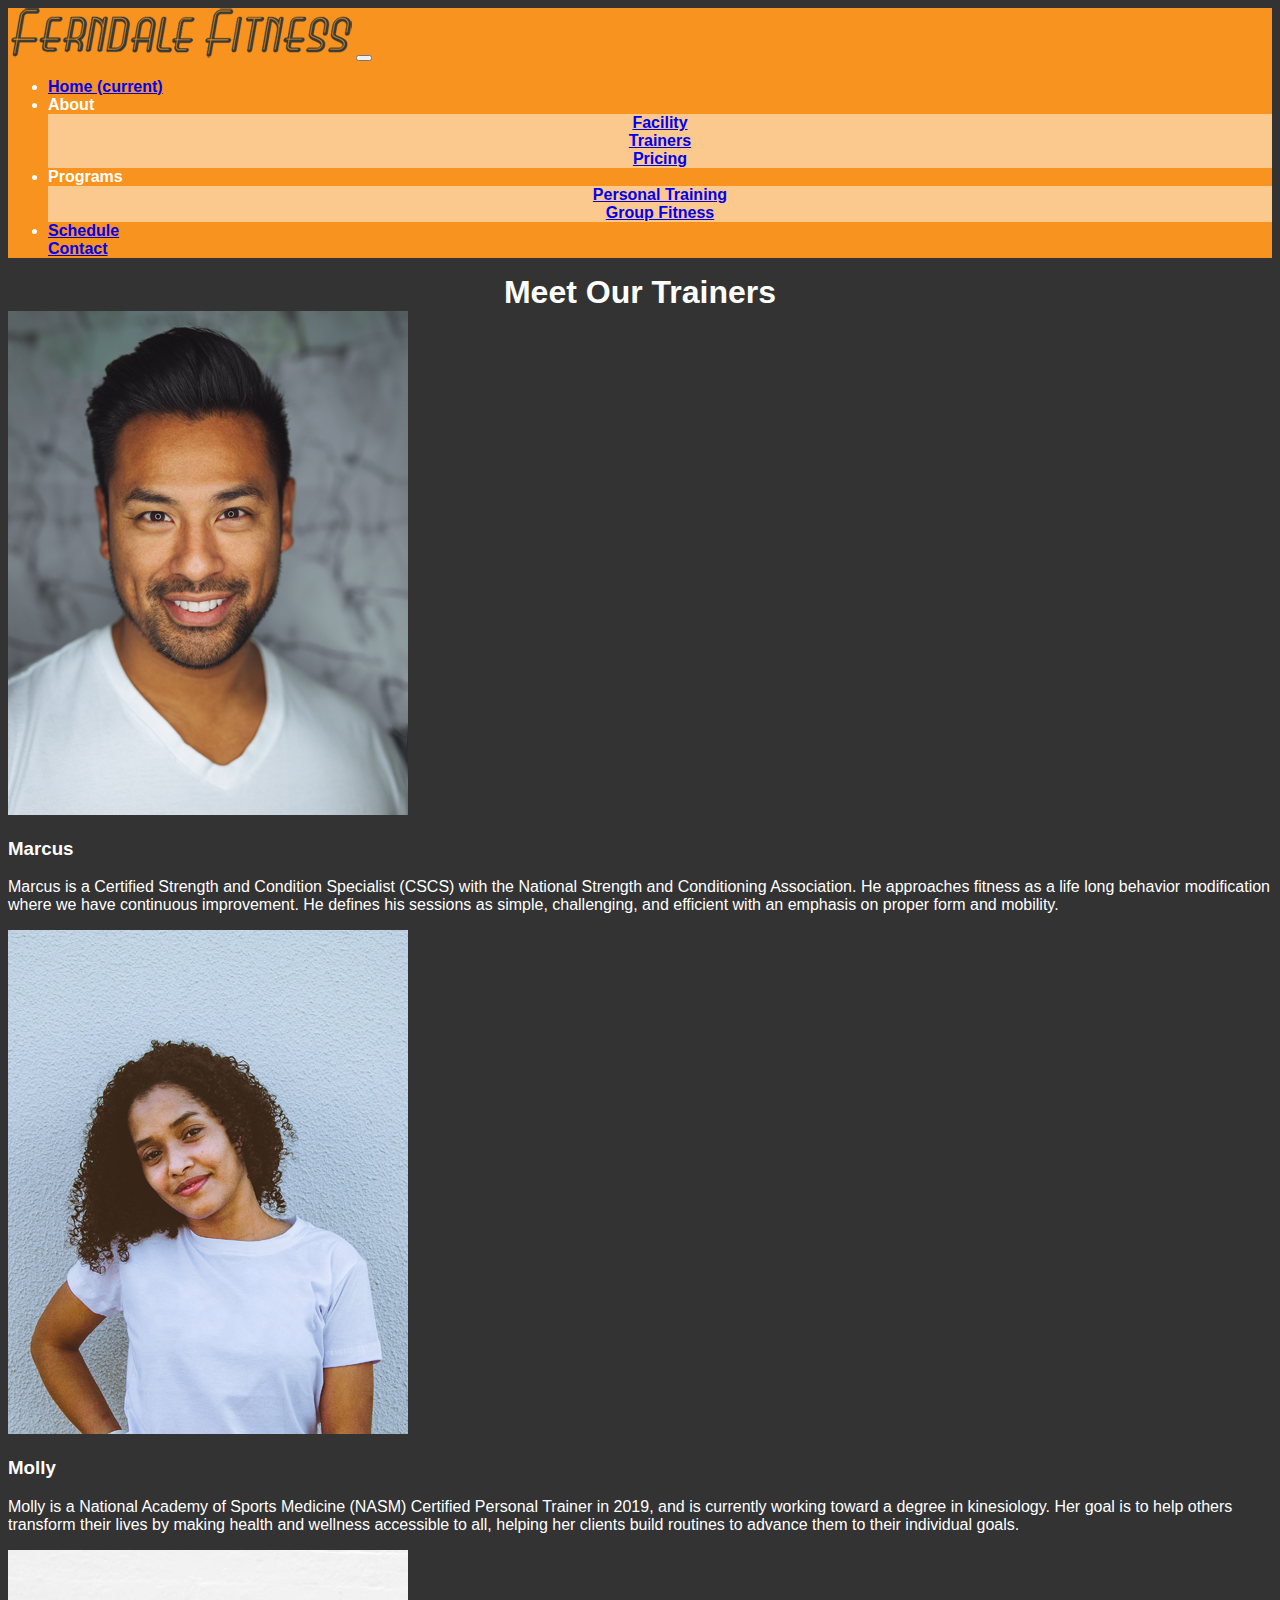
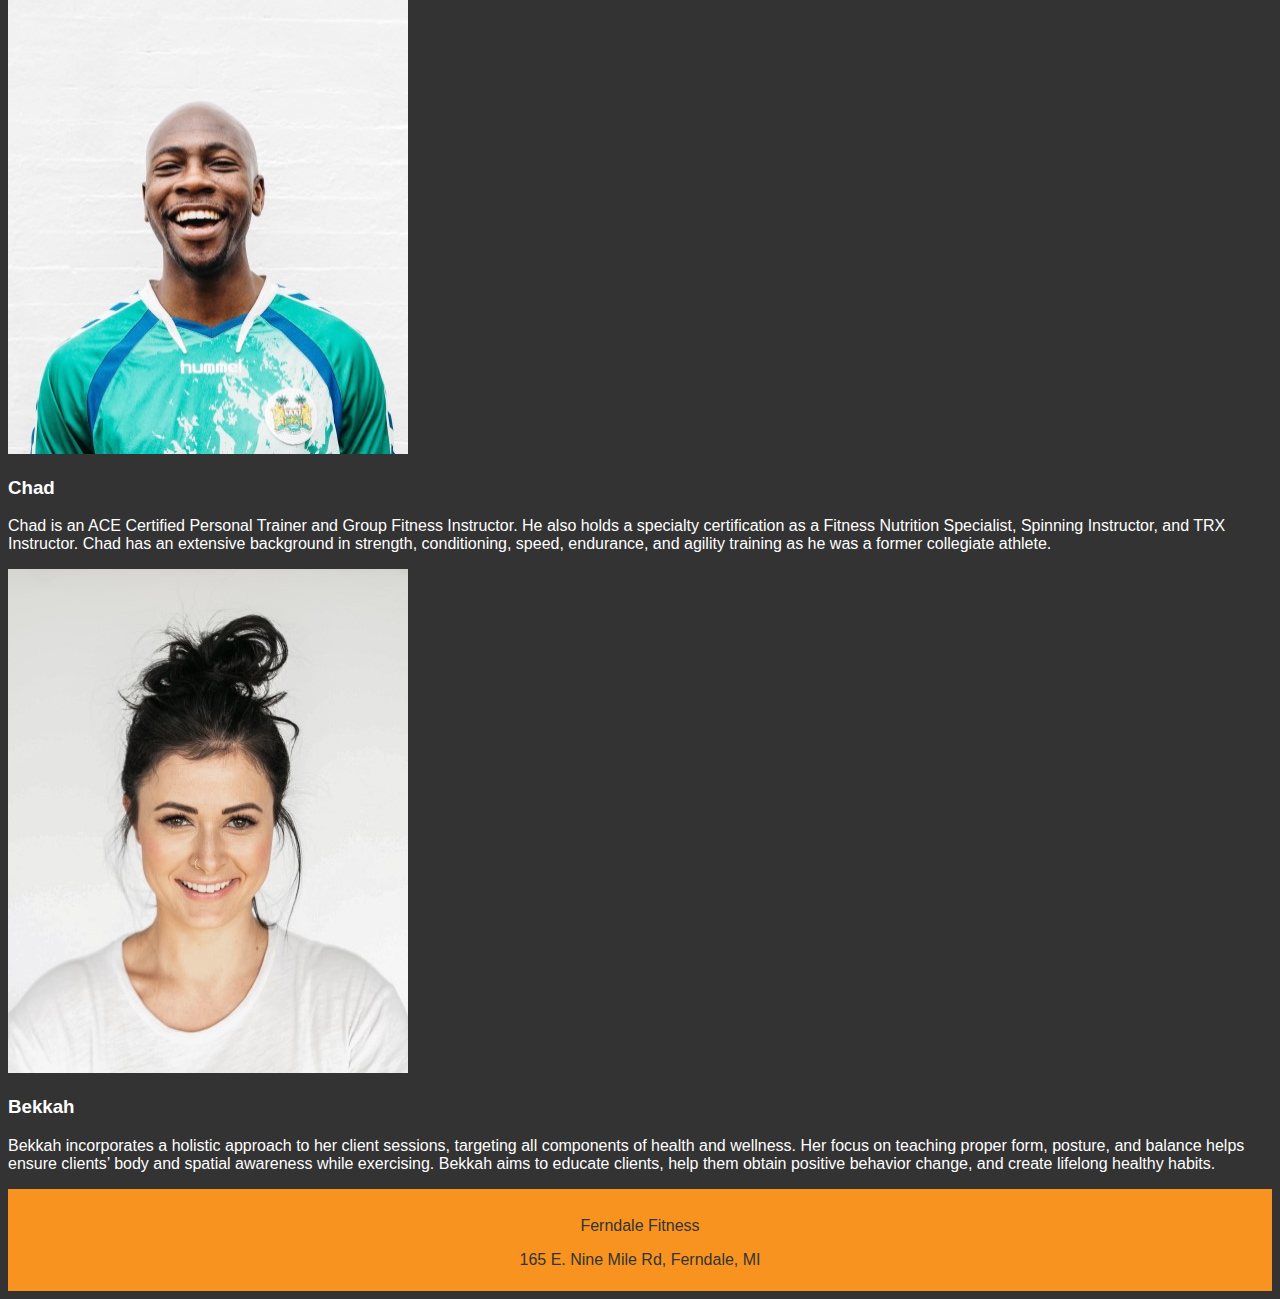
<file: trainers.html>
<!DOCTYPE html>
<html lang="en">

<head>
	<title>Ferndale Fitness</title>
	<meta name="viewport" content="width=device-width, initial-scale=1, shrink-to-fit=no"> 
	<link rel="stylesheet" href="https://cdn.jsdelivr.net/npm/bootstrap@4.5.3/dist/css/bootstrap.min.css" integrity="sha384-TX8t27EcRE3e/ihU7zmQxVncDAy5uIKz4rEkgIXeMed4M0jlfIDPvg6uqKI2xXr2" crossorigin="anonymous"/>
	<link href="style.css" rel="stylesheet"/>
	<link rel="icon" href= "images/ff_icon.jpg"/>
</head>

<body>
	<nav class="navbar navbar-expand-lg navbar-light orange">
		<img class="logo responsive navbar-brand" src="images/newlogo.png"></img>
		<button class="navbar-toggler" type="button" data-toggle="collapse" data-target="#navbarTogglerDemo02" aria-controls="navbarTogglerDemo02" aria-expanded="false" aria-label="Toggle navigation">
			<span class="navbar-toggler-icon"></span>
		</button>
		<div class="collapse navbar-collapse navtext" id="navbarTogglerDemo02">
			<ul class="navbar-nav mr-auto mt-2 mt-lg-0">
				<li class="nav-item">
					<a class="nav-link" href="index.html">Home <span class="sr-only">(current)</span></a>
				</li>

				<li class="nav-item dropdown">
					<a class="nav-link dropdown-toggle" id="navbarDropdown" role="button" data-toggle="dropdown" aria-haspopup="true" aria-expanded="false">About</a>
					<div class="dropdown-menu lightorange" aria-labelledby="navbarDropdown">
						<a class="dropdown-item center" href="facility.html">Facility</a>
						<a class="dropdown-item center" href="trainers.html">Trainers</a>
						<a class="dropdown-item center" href="pricing.html">Pricing</a>
					</div>
				</li>
				<li class="nav-item dropdown">
					<a class="nav-link dropdown-toggle" id="navbarDropdown" role="button" data-toggle="dropdown" aria-haspopup="true" aria-expanded="false">Programs</a>
					<div class="dropdown-menu lightorange" aria-labelledby="navbarDropdown">
						<a class="dropdown-item center " href="personal.html">Personal Training</a>
						<a class="dropdown-item center " href="group.html">Group Fitness</a>
					</div>
				</li>			
				<li class="nav-item">
					<a class="nav-link" href="schedule.html">Schedule</a>
				</li
				<li class="nav-item">
					<a class="nav-link" href="contact.html">Contact</a>
				</li>
			</ul>
		</div>	
	</nav>	
	<h1 class="center my-4"> Meet Our Trainers </h1>
	<div class="container menu flex-wrap">
		<div class="row mb-4">
			<div class="col"> 
				<img src="images/marcus.jpg" class="img-fluid trainerpic"/>
			</div>
			<div class="col my-auto bio">
				<h3>Marcus</h3>  
				<p> Marcus is a Certified Strength and Condition Specialist (CSCS) with the National Strength and Conditioning Association. He approaches fitness as a life long behavior modification where we have continuous improvement. He defines his sessions as simple, challenging, and efficient with an emphasis on proper form and mobility. </p> 
			</div>
		</div>
		<div class="row mb-4">
			<div class="col"> 
				<img src="images/molly.jpg" class="img-fluid trainerpic"/>
			</div>
			<div class="col my-auto bio">
				<h3>Molly</h3>  
				<p> Molly is a National Academy of Sports Medicine (NASM) Certified Personal Trainer in 2019, and is currently working toward a degree in kinesiology. Her goal is to help others transform their lives by making health and wellness accessible to all, helping her clients build routines to advance them to their individual goals.</p>
			</div>
		</div>	
		<div class="row mb-4">
			<div class="col"> 
				<img src="images/chad.jpg" class="img-fluid trainerpic"/>
			</div>
			<div class="col my-auto bio">
				<h3>Chad</h3>  
				<p> Chad is an ACE Certified Personal Trainer and Group Fitness Instructor. He also holds a specialty certification as a Fitness Nutrition Specialist, Spinning Instructor, and TRX Instructor. Chad has an extensive background in strength, conditioning, speed, endurance, and agility training as he was a former collegiate athlete.</p>
			</div>
		</div>			
		<div class="row mb-4">
			<div class="col"> 
				<img src="images/bekkah.jpg" class="img-fluid trainerpic"/>
			</div>
			<div class="col my-auto bio">
				<h3>Bekkah</h3>  
				<p> Bekkah incorporates a holistic approach to her client sessions, targeting all components of health and wellness. Her focus on teaching proper form, posture, and balance helps ensure clients&rsquo; body and spatial awareness while exercising. Bekkah aims to educate clients, help them obtain positive behavior change, and create lifelong healthy habits.</p>
			</div>
		</div>					
	</div>
	<div class="footer">
		<p>Ferndale Fitness</p>
		<p>165 E. Nine Mile Rd, Ferndale, MI</p>
	</div>

<script src="https://code.jquery.com/jquery-3.5.1.slim.min.js" integrity="sha384-DfXdz2htPH0lsSSs5nCTpuj/zy4C+OGpamoFVy38MVBnE+IbbVYUew+OrCXaRkfj" crossorigin="anonymous"></script>
<script src="https://cdn.jsdelivr.net/npm/bootstrap@4.5.3/dist/js/bootstrap.bundle.min.js" integrity="sha384-ho+j7jyWK8fNQe+A12Hb8AhRq26LrZ/JpcUGGOn+Y7RsweNrtN/tE3MoK7ZeZDyx" crossorigin="anonymous"></script>	

</body>

</html>
</file>
<file: style.css>
body {
	font-family: Arial, Helvetica, sans-serif;
	background-color: #333;
	color: white;
}

.center {
	text-align: center;
	display: block;
	margin: auto;
}

.intro {
	position: relative;
	color: white;
	text-align: center;
	width: 100%;
}

.navtext {
	margin-bottom: 0px;
	padding-bottom: 0px;
	font-weight: bold;
}

.gallery {
	padding-top: 2em;
	padding-bottom: 1em;
}

.classtitle {
	font-weight: bold;
}

.scheduleheader {
	margin: 6px;	
}

.subheader {
	padding-left: 2em;
	padding-right: 2em;
}

@media screen and (max-width: 700px) {
	.navtext {
		width: 100%;
		text-align: center;
	}
	.logo {
		text-align: center;	
	}
	.resize {
		text-align: center;
		display: block;
	}
	.drop-content a {
		text-align: center;
	}
	.bio {
		padding-top: 1em;
		text-align: center;
	}
	.trainerpic {
		min-width: 300px;
	}
}

.drop {
	float: left;
	overflow: hidden;
}

.drop .dropbutton {
	font-size: 20px;  
	border: none;
	outline: none;
	color: white;
	padding: 14px 20px;
	background-color: inherit;
	font-family: inherit;
	margin: 0;
}

.orange {
	background-color: #F7931E;
}
.lightorange {
	background-color: #fbc98e;
}

.graytext {
	color: #333;
}

.hours {
	width: 18rem;
	color: #333;
	text-align: center;
	display: block;
	margin: auto;
}

.sched {
	max-width: 800px;	
	color: #333;
}

.selectDay:focus,  
.selectDay:active,
.selectDay.active {
    background-color:#F7931E;
}

button.nav-link.selectDay.active {
	background-color: #F7931E;
}

.trainerbutton {
	background-color: #F7931E;
	text-align: center;
	display: block;
	margin: auto;
	border-color: #333;
}

.trainerbutton:hover {
	background-color: #fbc98e;
}

.price {
	text-align: center;
	display: block;
	margin: auto;
	color: #333;
	max-width: 600px;
}

.narrow {
	max-width: 1000px;
}

.bold {
	font-weight: bold;
}

.facilites {
	max-width: 800px;
	text-align: center;
}

.amenities {
	margin: auto;
	color: #333;
	display: inline;
}

ul.amenities {
	list-style: none;
    text-align: center;
	vertical-align: middle;
	font-weight: bold;
	display: inline;
}

.feather {
	width: 20px;
	height: 20px;
	stroke: #F7931E;
	stroke-width: 2;
	stroke-linecap: round;
	stroke-linejoin: round;
	fill: #F7931E;
	margin-right: 1em;
	margin-bottom: 0.3em;
}

.price {
	width: 100%;
	padding: 0px;
}
			
.footer {
	position: static;
	left: 0;
	bottom: 0;
	width: 100%;
	background-color: #F7931E;
	color: #333;
	text-align: center;
	padding-top: 12px;
	padding-bottom: 6px;
}

.day {
	display: none;
}

.contact-intro {
	color: #333;
}

#contact-form {
    display:block;
}

.contact-body {
    // margin: 5em; //
    font-family: helvetica,arial,courier;
    font-weight: bold;
    line-height: 1.5;
    color: #333;
    text-align: left;
    background-color: #F7931E;
    padding: 30px;
    padding-bottom: 10px;
    max-width: 100%;
}

.contact-form-group {
    margin-bottom: 1em;
}

.contact-input-group {
    position: relative;
    display: -ms-flexbox;
    display: flex;
    -ms-flex-wrap: wrap;
    flex-wrap: wrap;
    -ms-flex-align: stretch;
    align-items: stretch;
    width: 100%;
}

.contact-form-control {
    display: block;
    width: 100%;
    height: auto;
    padding: 0.375em 0.75em;
    font-size: 1em;
    font-weight: 400;
    line-height: 1.5;
    color: #495057;
    background-color: #fff;
    background-clip: padding-box;
    border: 1px solid #ced4da;
    outline: none;
    border-radius: 0.25em;
    transition: border-color 0.15s ease-in-out, box-shadow 0.15s ease-in-out;
}

textarea.contact-form-control {
    font-family: helvetica,arial,courier;
    height: auto;
}

label.contact-label {
    display: inline-block;
    margin-bottom: 0.5em;
}

.contact-btn {
    display: inline-block;
    font-weight: bold;
    color: #fff;
    text-align: center;
    vertical-align: middle;
    background-color: transparent;
    border: 1px solid transparent;
    padding: 0.375em 0.75em;
    font-size: 1em;
    line-height: 1.5;
    border-radius: 0.25em;
	max-width: 75%;
}

.contact-btn:hover {
    color: #212529;
    text-decoration: none;
}

.contact-btn-primary {
    color: #fff;
    background-color: #333;
    border-color: #4a4948;
}

.contact-btn-primary:hover {
    color: #fff;
    background-color: #848381;
    border-color: #848381;
}

.contact-btn-lg, .contact-btn-group-lg>.contact-btn {
    padding: 0.5em 1em;
    font-size: 1.25em;
    line-height: 1.5;
    border-radius: 0.3em;
}

.contact-btn-block {
    display: block;
    width: 100%;
}


input[type="submit"].contact-btn-block, input[type="reset"].contact-btn-block, input[type="button"].contact-btn-block {
    width: 100%;
}
</file>
